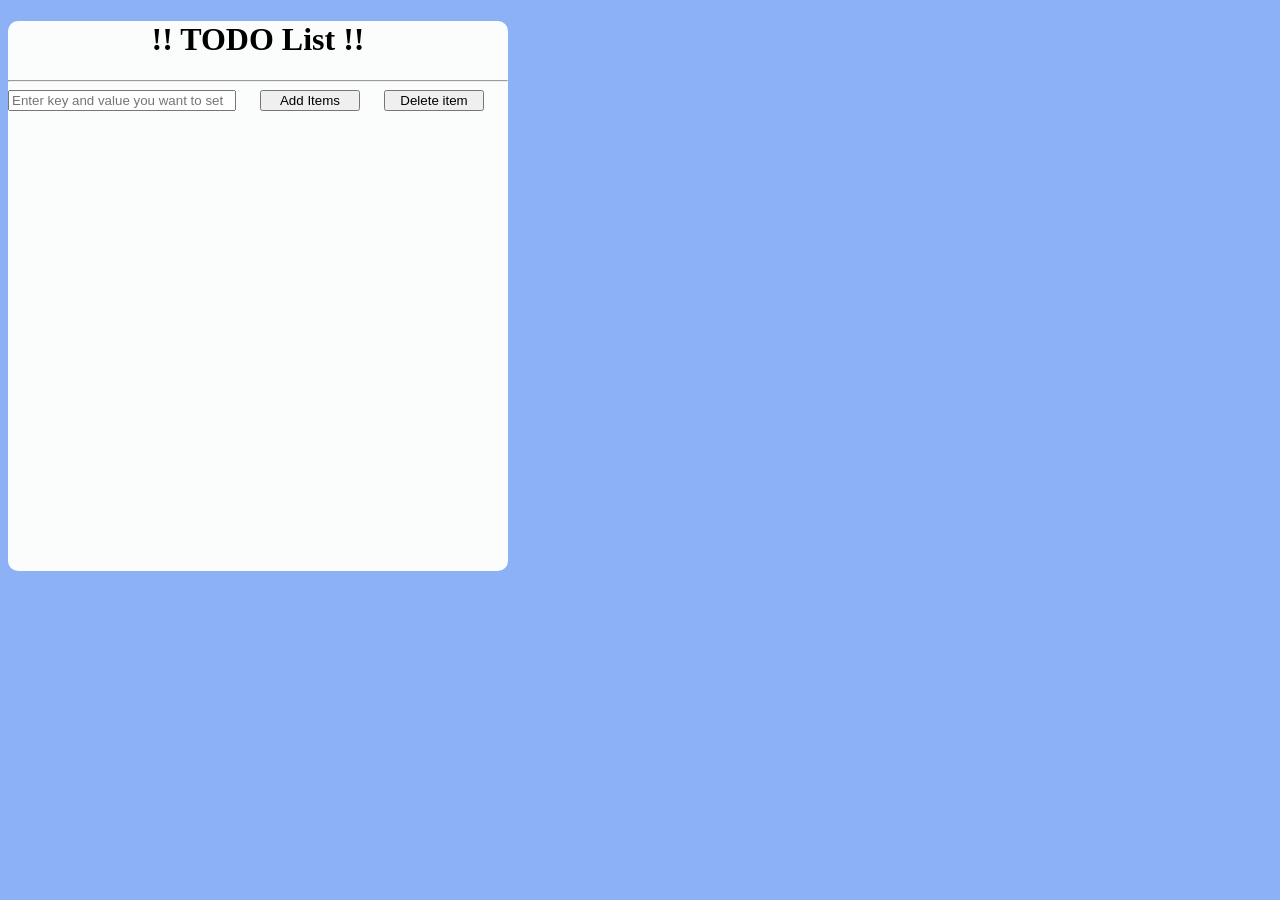
<file: index.html>
<!DOCTYPE html>
<html lang="en">
<head>
    <meta charset="UTF-8">
    <title>TODO List</title>
</head>
<style>
    body{
        background-color: rgb(141, 177, 245);
    }
    h1{

        display: flex;
        justify-content: center;
        justify-items: center;
    }
    button{
        width: 100px;
        margin-left: 20px;
    }
    .container{
        background-color: rgb(251, 252, 252);
        width: 500px;
        color: black;
        height: 550px;
        border-radius: 10px;
    }
    .gr{
        display: flex;
        justify-content: center;
        margin-top: 5px;
    }
    input{
        width: 220px;
    }

</style>
<body>
    <div class="parentContainer">
    <div class="container">
    <h1>!! TODO List !!</h1>
    <hr>
    <input id= "Enter" type="text" placeholder="Enter key and value you want to set ">
     <button id="btn">Add Items</button>
     <button id="delete">Delete item</button>
    <ul id="store"></ul>
    </div>
    </div>
    <script>
        let arr = [ ]
        let input = document.getElementById("Enter");

        let button = document.getElementById("btn");

        let dlt = document.getElementById("delete");

        let addtodos = document.getElementById("store");
        let data = localStorage.getItem("todos");

if(data !== null){
    arr = JSON.parse(data);

    arr.forEach((task)=>{
        addtodos.innerHTML += `<li>${task}</li>`;
    });
}

        button.addEventListener("click",() =>{

        let task = input.value;

        arr.push(input.value);

        addtodos.innerHTML += `<li>${task}</li>`;

        localStorage.setItem(
            "todos",
            JSON.stringify(arr)
        );
         data = localStorage.getItem("todos");
            arr = JSON.parse(data)
        });
        dlt.addEventListener("click", ()=>{
    localStorage.removeItem("todos");
    arr = [];
    addtodos.innerHTML = "";
});
</script>
</body>
</file>
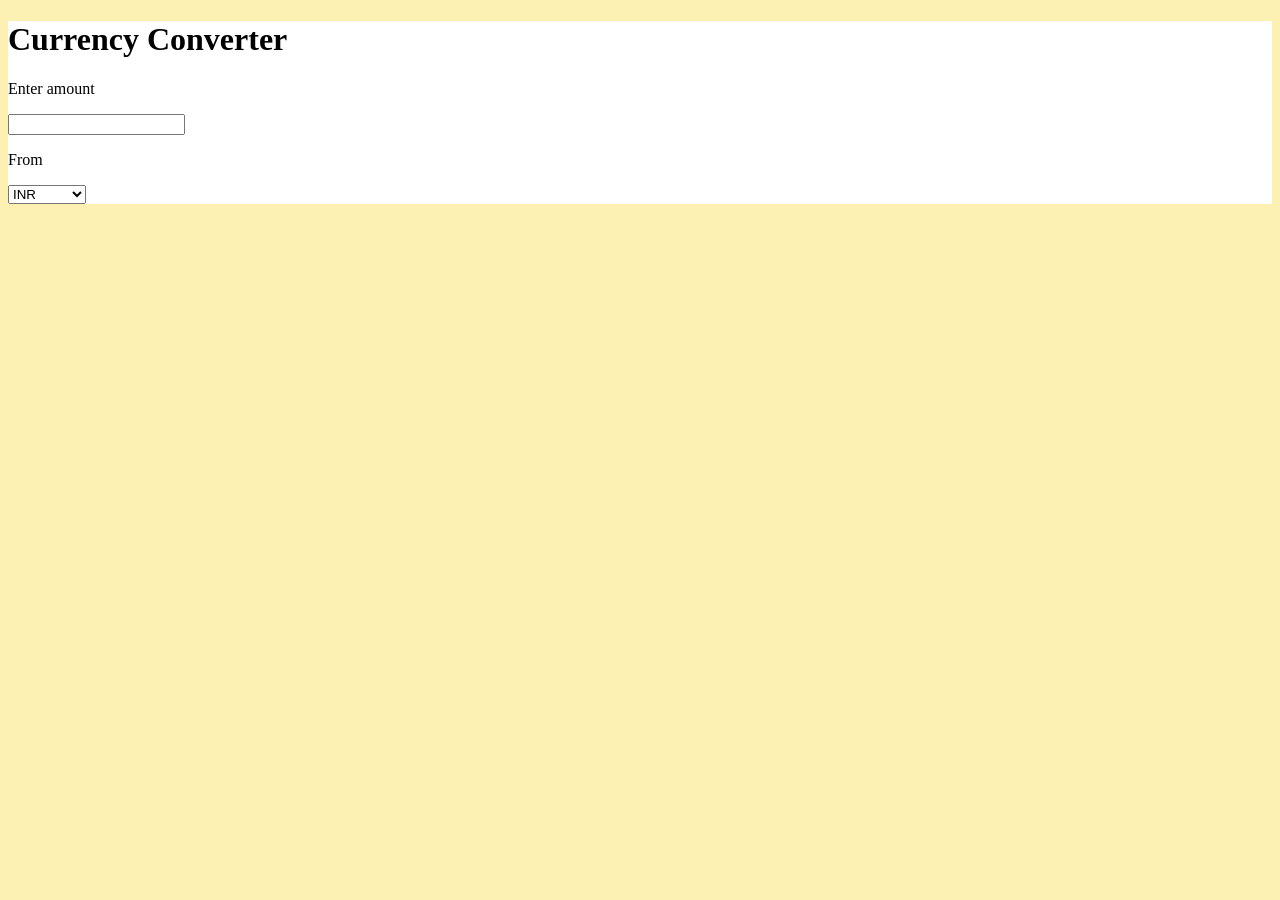
<file: currency_converter.html>
<!DOCTYPE html>
<html lang="en">
<head>
  <meta charset="UTF-8" />
  <title>Currency converter</title>
</head>
<link rel="Stylesheet" href="Currency_converter.css">
<body>
  <div class="contaner">
    <form>
      <h1>Currency Converter</h1>
      <div class="amount">
        <P>Enter amount</P>
        <input type="text">
      </div>
      <div class="dropdown">
        <div class="from">
          <p>From</p>
        <div class="selectcontaner">
          <select name="countryname" id="country">
      <option value="INDIA">INR</option>
      <option value="USA">USD</option>
      <option value="JAPAN">JAPAN</option>
      <option value="CHINA">CHINA</option>
      <option value="CANADA">CANADA</option>
      </select>


        </div>
        </div>

        <div class="to"></div>
         
      </div>
    </form>
    </div>
</body>
</file>
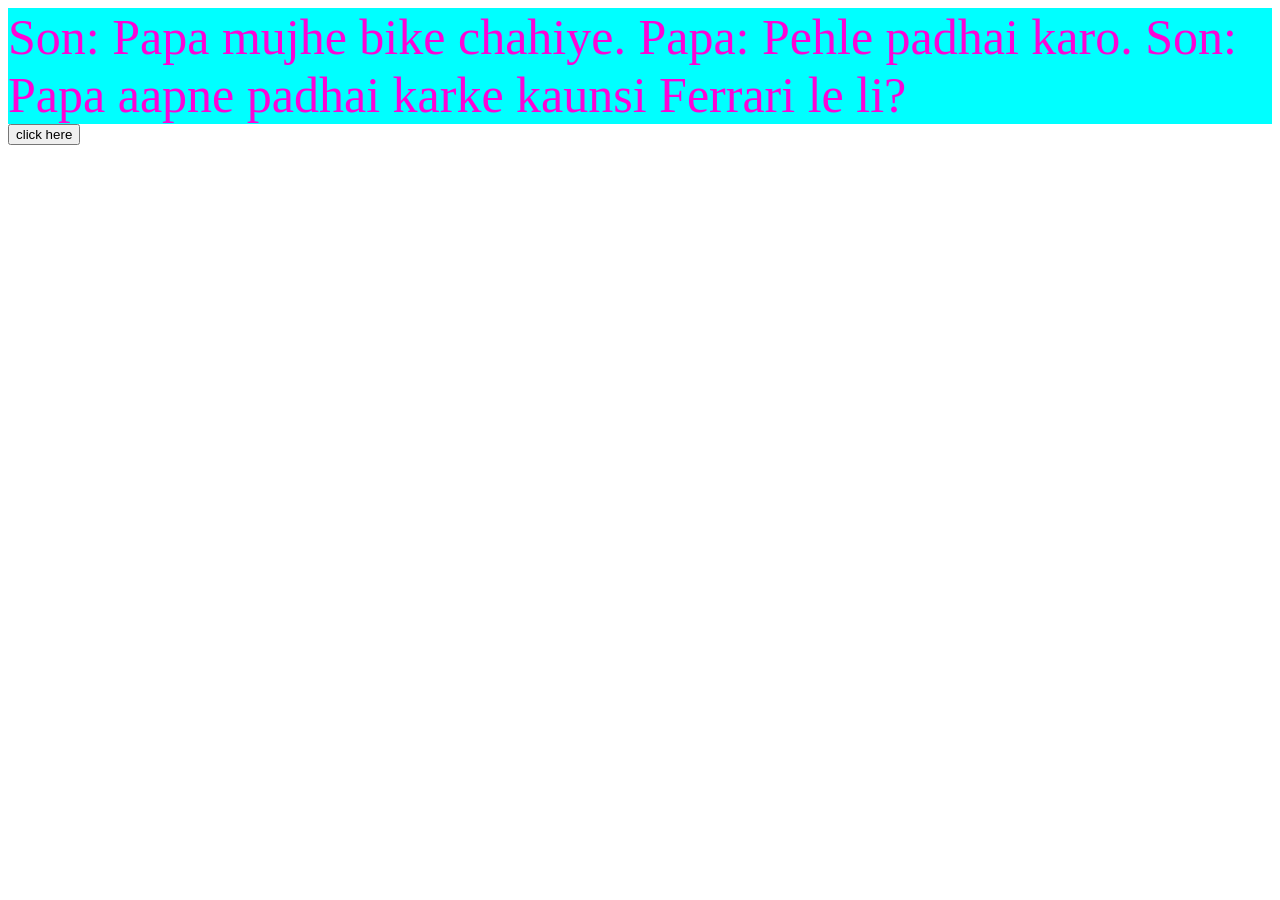
<file: tell me a jok.html>
<!DOCTYPE html>
<html lang="en">
<head>
  <meta charset="UTF-8" />
  <title>Multiple jokes</title>
  <style>
    .shayri{
      display: flex;
      font-size: 50px;
      background-color: aqua;
      color: rgb(252, 3, 215);
    }
  </style>
</head>
<body>
         <div class="shayri"> </div>
         <button class="btn">click here</button>
</body>
<script>
    let jokes = [
    "Teacher: Homework kyu nahi kiya? Student: Sir, network problem thi. Teacher: Ghar me? Student: Ji sir, dimaag ka network down tha.",

    "Doctor: Aapko aaram ki zarurat hai. Patient: Doctor sahab, aaram to main bachpan se kar raha hu.",

    "Friend: Exam kaisa gaya? Student: Questions dekhe hi nahi gaye. Friend: Itne mushkil the? Student: Nahi, chashma ghar bhool gaya tha.",

    "Son: Papa mujhe bike chahiye. Papa: Pehle padhai karo. Son: Papa aapne padhai karke kaunsi Ferrari le li?",

    "Teacher: Batao duniya gol kyu hai? Student: Sir, agar chauras hoti to kone me log gir jaate.",

    "Customer: Bhai chai me makkhi hai. Waiter: Sir, dil bada rakhiye, free me protein mil raha hai.",

    "Boy: Main tumhare liye chaand tod launga. Girl: Pehle apna alarm tod, roz late aata hai.",

    "Teacher: Sabse zyada mehnati janwar kaun sa hai? Student: Sir, WiFi. Pura ghar uske peeche bhaagta hai.",

    "Friend: Tu gym kyu join nahi karta? Boy: Kyuki mera body positive attitude hai.",

    "Teacher: Agar tumhare paas 10 chocolates ho aur 5 de do to kya bachega? Student: Sir, dosti khatam ho jayegi."
];
let con = document.querySelector(".shayri");
let btn = document.querySelector(".btn");
let random = Math.floor(Math.random() * jokes.length);
let store = jokes[random];
con.innerHTML = store;
btn.addEventListener("click", ()=>{
let random = Math.floor(Math.random() * jokes.length);
let store = jokes[random];
con.innerHTML = store;
})
</script>
</file>
<file: Currency_converter.css>
body{
    background-color: rgb(252, 241, 178);
    color: black;
}
.contaner{
    background-color: white;
    color: black;
}
</file>
